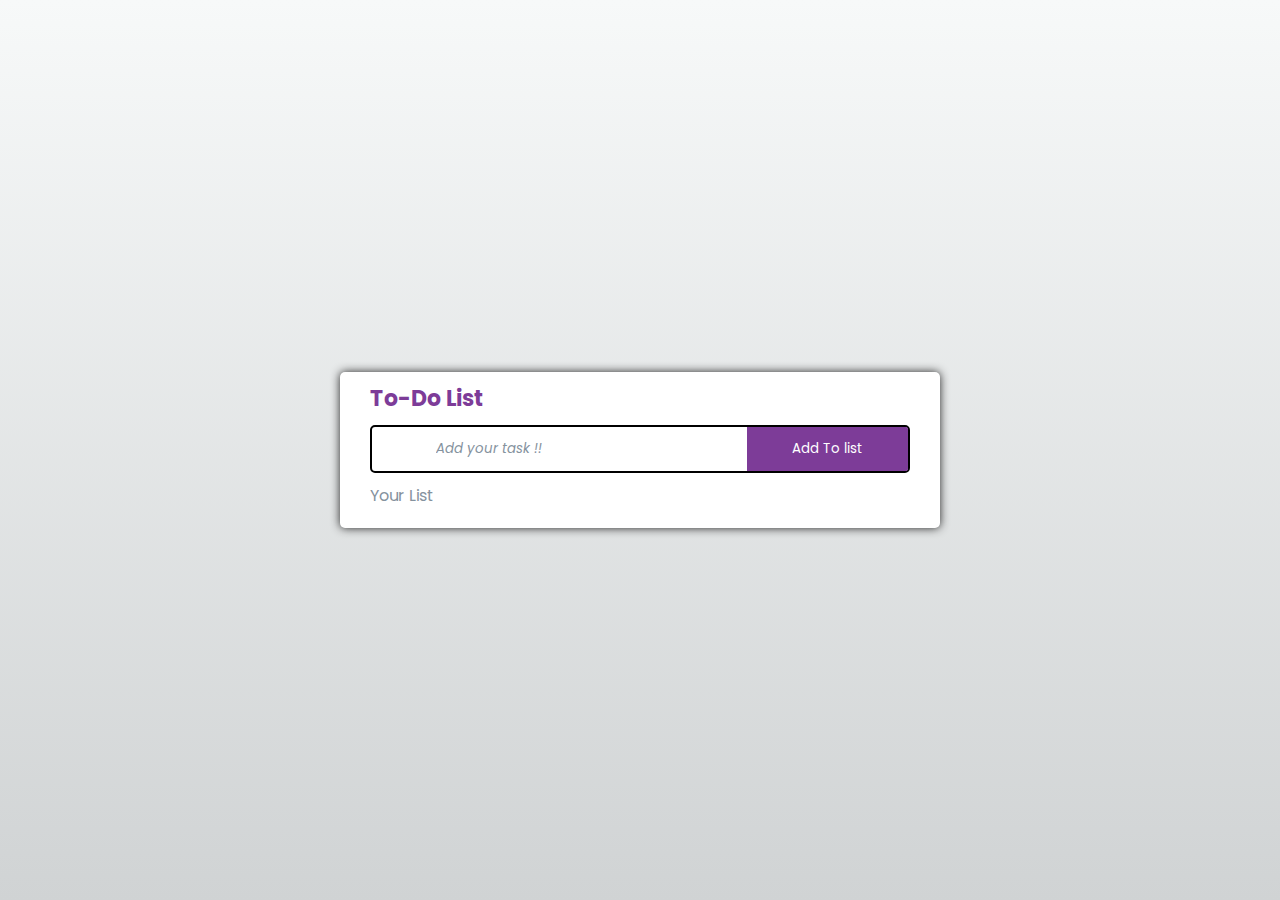
<file: index.html>
<!DOCTYPE html>
<html lang="en">
<head>
    <meta charset="UTF-8">
    <meta name="viewport" content="width=device-width, initial-scale=1.0">
    <title>To-Do List</title>
    <link rel="stylesheet" href="style.css">
    <script defer src="script.js"></script>
    <link rel="stylesheet" href="https://cdnjs.cloudflare.com/ajax/libs/font-awesome/6.6.0/css/all.min.css" integrity="sha512-Kc323vGBEqzTmouAECnVceyQqyqdsSiqLQISBL29aUW4U/M7pSPA/gEUZQqv1cwx4OnYxTxve5UMg5GT6L4JJg==" crossorigin="anonymous" referrerpolicy="no-referrer" />
</head>
<body>
<div class="container">
    <div class="title">
        <h2>To-Do List</h2>
        <i class="fa-sharp fa-solid fa-list-ul"></i>
    </div>
    <div class="form-field">
        <i class="fa-solid fa-clipboard-list"></i>
        <input id="listContent" type="text" placeholder="Add your task !!">
        <button id="actionButton">Add To list</button>
    </div>
    <p class="action">Your List</p>
    <ul id="list"></ul>

</div>
    
</body>
</html>
</file>
<file: style.css>
@import url('https://fonts.googleapis.com/css2?family=Poppins:ital,wght@0,100;0,200;0,300;0,400;0,500;0,600;0,700;0,800;0,900;1,100;1,200;1,300;1,400;1,500;1,600;1,700;1,800;1,900&family=Ubuntu:ital,wght@0,300;0,400;0,500;0,700;1,300;1,400;1,500;1,700&display=swap');
*{
    padding: 0;
    margin: 0;
    box-sizing: border-box;
    font-family: Poppins,sans-serif;
}
body{
    width: 100%;
    height: 100vh;
    background: linear-gradient(180deg,#f7f9f9,#d0d3d4);
    display: flex;
    align-items: center;
    justify-content: center;
}
.container{
    width: 600px;
    max-height: 500px;
    background: white;
    border-radius: 5px;
    box-shadow: 0px 0px 10px rgb(36, 36, 36);
    overflow: hidden;
    overflow-y: auto;
    padding: 10px 30px;
}
.container .title{
    width: 100%;
    display: flex;
    align-items: center;
    justify-content: start;
    gap: 14px;
}
.container .title h2{
    color: #7d3c98;
    font-size: 22px;
}
.container .title i{
    font-size: 1.4em;
}
.container .form-field{
    width: 100%;
    margin-top: 10px;
    border: 2px solid black;
    border-radius: 5px;
    display: flex;
    align-items: center;
    justify-content: start;
    gap: 0px;
    overflow: hidden;
}
.container .form-field input{
    width: 60%;
    border: none;
    outline: none;
    padding: 10px;
}
.container .form-field input::placeholder{
    color: #85929e;
    font-style: italic;
}
.container .form-field i{
    width: 10%;
    text-align: center;
    font-size: 1.4em;
}
.container .form-field button{
    width: 30%;
    padding: 10px 0px;
    background: #7d3c98;
    color: white;
    outline: none;
    border: 2px solid #7d3c98;
    cursor: pointer;
    transition: all ease-in 0.4s;
}
.container .form-field button:active{
    background: #dba5f1;
}
.container .action{
    width: 100%;
    padding: 10px 0px;
    color: #85929e;
}
.container ul{
    list-style-type: none;
    width: 100%;
    transition: all ease-in 0.4s;
}
.container ul li{
    width: 100%;
    padding-left: 10px;
    display: flex;
    align-items: center;
    justify-content: start;
    gap: 10px;
    margin-bottom: 16px;
}
.container ul li i{
    width: 10%;
    text-align: center;
    font-size: 1.1em;
}
.container ul li p{
    width: 70%;
    font-size: 0.95em;
}
.container ul li button{
    border: none;
    outline: none;
    font-size: 1.1em;
    background: transparent;
    cursor: pointer;
    transition: all ease-in 0.4s;
}
.container ul li button:hover{
    color: #6a2488;
}
.container ul .done{
    width: 100%;
    padding-left: 10px;
    display: flex;
    align-items: center;
    justify-content: start;
    gap: 10px;
    margin-bottom: 16px;
}
.container ul .done i{
    width: 10%;
    text-align: center;
    font-size: 1.1em;
}
.container ul .done p{
    width: 70%;
    font-size: 0.95em;
    font-weight: bold;
    text-decoration: line-through;
}
.container ul .done button{
    border: none;
    outline: none;
    font-size: 1.1em;
    background: transparent;
    cursor: pointer;
    transition: all ease-in 0.4s;
    color: #6a2488;
}


@media screen and (max-width: 1024px) {
    .container {
        width: 500px;
        max-height: 450px;
        padding: 10px 25px;
    }
    .container .title h2 {
        font-size: 20px;
    }
     /* .container .form-field input {
        width: 65%;
        padding: 8px;
    } */
    .container .form-field button {
        width: 30% !important;
        font-size: 14px;
    }  
    .container .form-field{
        width: 100%;
        margin-top: 10px;
        border: 2px solid black;
        border-radius: 5px;
        display: flex;
        flex-direction: row !important;
        align-items: center;
        justify-content: center;
        gap: 0px;
        overflow: hidden;
    }
    .container .form-field input{
        width: 60% !important;
        border: none;
        outline: none;
        padding: 10px;
    }
    .container .form-field input::placeholder{
        color: #85929e;
        font-style: italic;
    }
    .container .form-field i{
        width: 10%;
        text-align: center;
        padding-top: 8px;
        padding-left: 4px;
        font-size: 1.4em;
    }
    .container ul{
        list-style-type: none;
        width: 100%;
        transition: all ease-in 0.4s;
    }
    .container ul li{
        width: 100%;
        padding-left: 10px;
        display: flex;
        align-items: center;
        justify-content: start;
        gap: 10px;
        margin-bottom: 16px;
    }
    .container ul li i{
        width: 10%;
        text-align: center;
        font-size: 1.1em;
    }
    .container ul li p{
        width: 70%;
        font-size: 0.95em;
    }
    .container ul li button{
        border: none;
        outline: none;
        font-size: 1.1em;
        background: transparent;
        cursor: pointer;
        transition: all ease-in 0.4s;
    }
    .container ul li button:hover{
        color: #6a2488;
    }
    .container ul .done{
        width: 100%;
        padding-left: 10px;
        display: flex;
        align-items: center;
        justify-content: start;
        gap: 10px;
        margin-bottom: 16px;
    }
    .container ul .done i{
        width: 10%;
        text-align: center;
        font-size: 1.1em;
    }
    .container ul .done p{
        width: 70%;
        font-size: 0.95em;
        font-weight: bold;
        text-decoration: line-through;
    }
    .container ul .done button{
        border: none;
        outline: none;
        font-size: 1.1em;
        background: transparent;
        cursor: pointer;
        transition: all ease-in 0.4s;
        color: #6a2488;
    }
    /* .container ul li p {
        font-size: 0.9em;
    }
    .container ul li button {
        font-size: 1em;
    } */
}

@media screen and (max-width: 768px) {
    .container {
        width: 90%;
        max-height: 400px;
        padding: 10px 20px;
    }
    .container .title h2 {
        font-size: 18px;
    }
    .container .title i {
        font-size: 1.2em;
    }
    .container .form-field {
        flex-direction: column;
        align-items: stretch;
    }
    .container .form-field input {
        width: 100%;
        padding: 8px;
    }
    .container .form-field button {
        width: 100%;
        font-size: 14px;
        padding: 8px;
    }
    .container ul{
        list-style-type: none;
        width: 100%;
        transition: all ease-in 0.4s;
    }
    .container ul li{
        width: 100%;
        padding-left: 10px;
        display: flex;
        align-items: center;
        justify-content: start;
        gap: 10px;
        margin-bottom: 16px;
    }
    .container ul li i{
        width: 10%;
        text-align: center;
        font-size: 1.1em;
    }
    .container ul li p{
        width: 70%;
        font-size: 0.95em;
    }
    .container ul li button{
        border: none;
        outline: none;
        font-size: 1.1em;
        background: transparent;
        cursor: pointer;
        transition: all ease-in 0.4s;
    }
    .container ul li button:hover{
        color: #6a2488;
    }
    .container ul .done{
        width: 100%;
        padding-left: 10px;
        display: flex;
        align-items: center;
        justify-content: start;
        gap: 10px;
        margin-bottom: 16px;
    }
    .container ul .done i{
        width: 10%;
        text-align: center;
        font-size: 1.1em;
    }
    .container ul .done p{
        width: 70%;
        font-size: 0.95em;
        font-weight: bold;
        text-decoration: line-through;
    }
    .container ul .done button{
        border: none;
        outline: none;
        font-size: 1.1em;
        background: transparent;
        cursor: pointer;
        transition: all ease-in 0.4s;
        color: #6a2488;
    }
    /* .container ul li {
        gap: 8px;
        flex-direction: column;
        align-items: flex-start;
    }
    .container ul li p {
        width: 100%;
        font-size: 0.9em;
    }
    .container ul li button {
        font-size: 1em;
    } */
}
</file>
